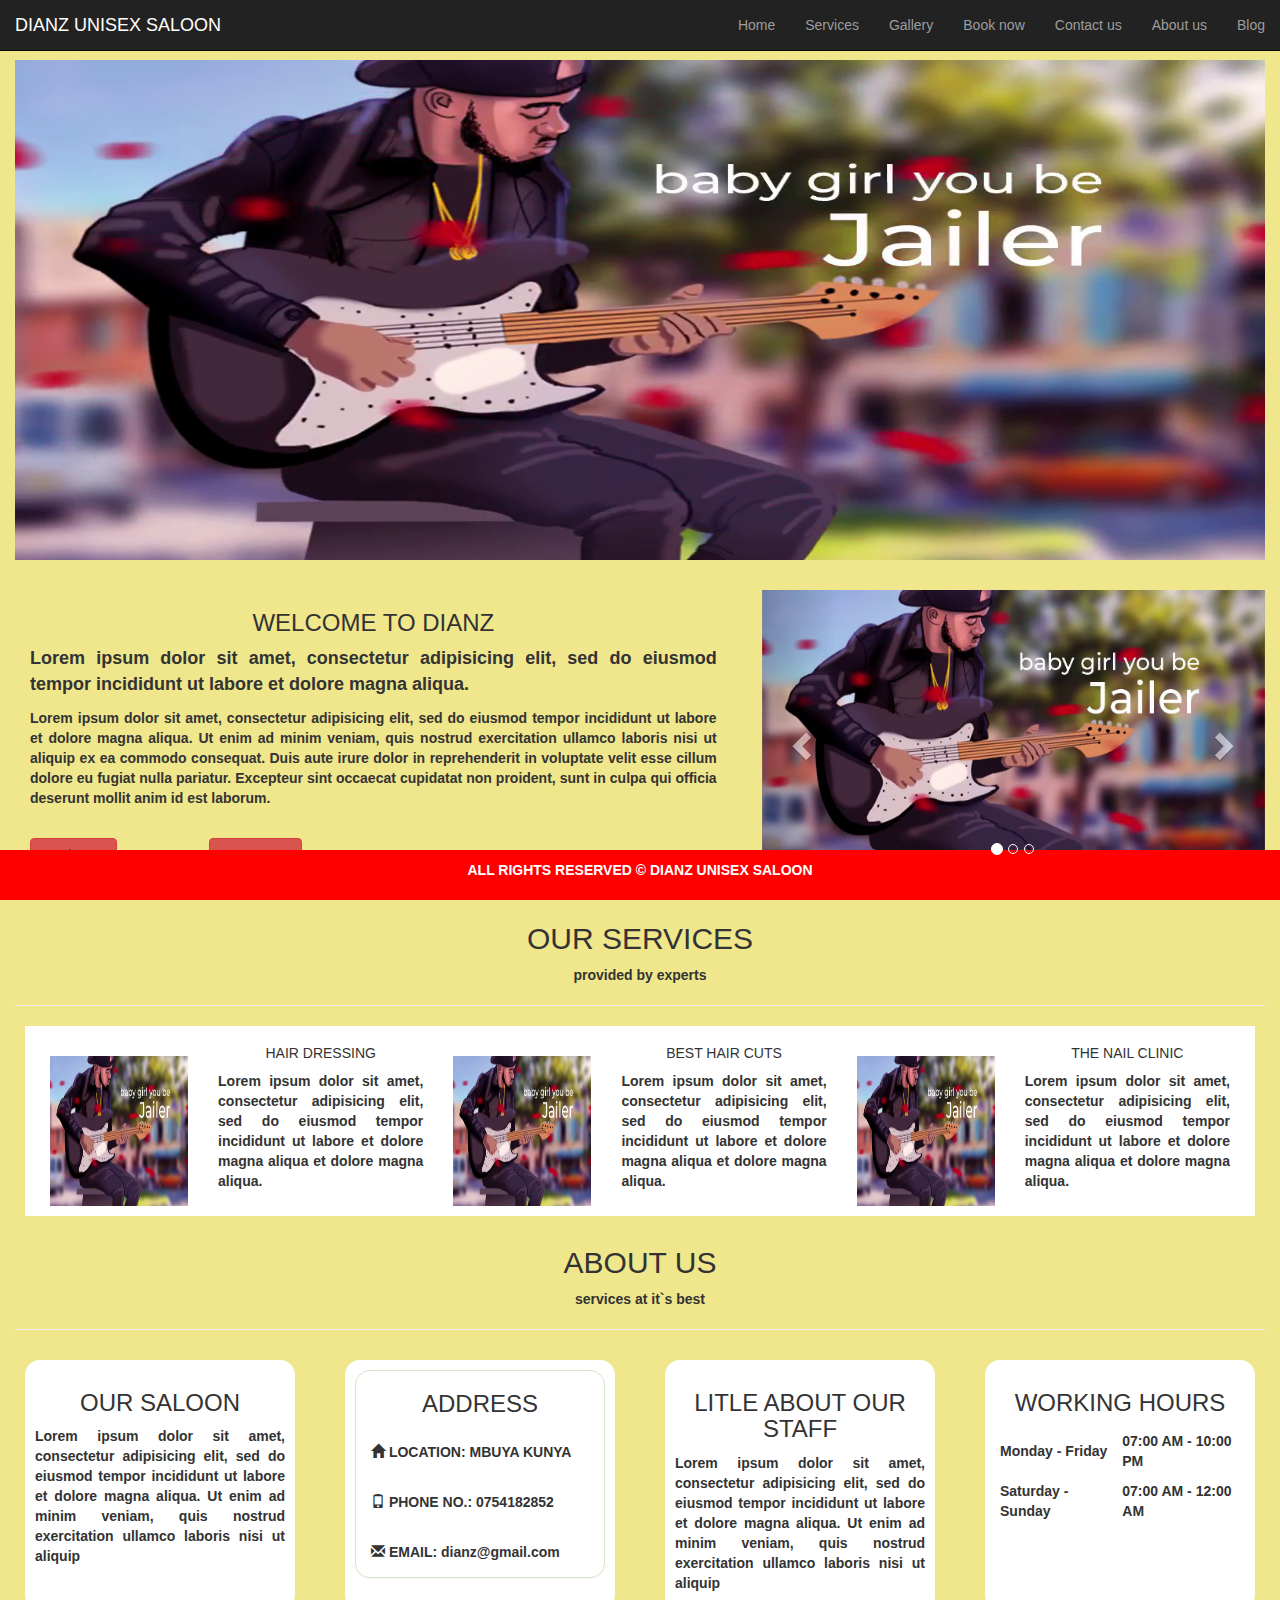
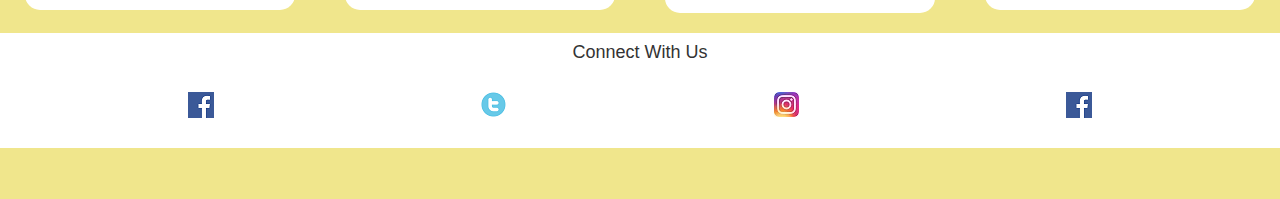
<file: index.html>
<!DOCTYPE html>
<html>
<head>
    <meta charset="utf-8">   
    <meta name="viewport" content="width=device-width, initial-scale=1.0">
    <link href="css/bootstrap.min.css" rel="stylesheet">
    <link href="index.css" rel="stylesheet">
  <title>DIANZ UNISEX SALOON</title>
</head>
<body>
  
<nav class="navbar navbar-inverse navbar-fixed-top">
      <div class="container-fluid">
        <div class="navbar-header">
          <button type="button" class="navbar-toggle collapsed" data-toggle="collapse" data-target="#navbar" aria-expanded="false" aria-controls="navbar">
            <span class="sr-only">Toggle navigation</span>
            <span class="icon-bar"></span>
            <span class="icon-bar"></span>
            <span class="icon-bar"></span>
          </button>
          <div class="navbar-brand" >DIANZ UNISEX SALOON</div> 
        </div>
        <div id="navbar" class="navbar-collapse collapse">
          <ul class="nav navbar-nav navbar-right">
            <li><a href="#">Home</a></li>
            <li><a href="services.html">Services</a></li>
            <li><a href="gallery.html">Gallery</a></li>
            <li><a href="reserve.html">Book now</a></li>
            <li><a href="contact.html">Contact us</a></li>
            <li><a href="aboutus.html">About us</a></li>
            <li><a href="blog.html">Blog</a></li>
          </ul>
        </div>
      </div>
</nav>

<div class="container-fluid" style="margin-top:50px">
  <div class="row">
    <div class="col-lg-12 col-md-12 col-sm-12 col-xs-12">
       <img  src="images/p.png" class="img-responsive" style="height:500px; width:100%; margin-top:10px;">
    </div>
  </div>
</div>

  <div class="container-fluid" style="margin-top:20px">
  <div class="row">
        
  <div class="col-lg-7 col-md-7 col-sm-12 col-xs-12 " class="pull-lg-left" style="padding-top:10px; padding-bottom:10px;">
  <div class="container-fluid">
  <div class="row">
    <div class="col-lg-12 col-md-12 col-sm-12 col-xs-12">
     <h3 style="text-align:center; ">WELCOME TO DIANZ</h3>
      <p style="font-size:18px; text-align:justify;"><b>Lorem ipsum dolor sit amet, consectetur adipisicing elit, sed do eiusmod
      tempor incididunt ut labore et dolore magna aliqua.<b></p>

      <p style="text-align:justify;">Lorem ipsum dolor sit amet, consectetur adipisicing elit, sed do eiusmod
      tempor incididunt ut labore et dolore magna aliqua. Ut enim ad minim veniam,
      quis nostrud exercitation ullamco laboris nisi ut aliquip ex ea commodo
      consequat. Duis aute irure dolor in reprehenderit in voluptate velit esse
      cillum dolore eu fugiat nulla pariatur. Excepteur sint occaecat cupidatat non
      proident, sunt in culpa qui officia deserunt mollit anim id est laborum.</p>
    </div>
    </div>

      <div class="row" style="margin-top:20px; margin-bottom:20px;">
        <div class="col-lg-3 col-md-3 col-xs-4 col-sm-4">
          <button class="btn btn-md btn-danger"><a href="reserve.html">Book now</a></button>
        </div>
        <div class="col-lg-3 col-md-3 col-xs-4 col-sm-4">
      <button class="btn btn-md btn-danger"><a href="contact.html">Contact us</a></button>
        </div>
      </div> 
      </div>
      </div>

       <div class="col-lg-5 col-md-5 col-sm-12 col-xs-12" style="padding-top:10px; padding-bottom:10px;">
      <div id="carousel-example-generic" class="carousel slide" data-ride="carousel">
      <ol class="carousel-indicators">
          <li data-target="#carousel-example-generic" data-slide-to="0" class="active"></li>
          <li data-target="#carousel-example-generic" data-slide-to="1"></li>
          <li data-target="#carousel-example-generic" data-slide-to="2"></li>
      </ol>
      <div class="carousel-inner">
          <div class="item active">
            <img  src="images/p.png" class="img-responsive" style="height:300px; width:100%">
          </div>
          <div class="item">
           <img src="images/p.png" class="img-responsive" style="height:300px; width:100%">
          </div>
          <div class="item">
             <img src="images/p.png" class="img-responsive" style="height:300px; width:100%">
          </div>
      </div>
      <a class="left carousel-control" href="#carousel-example-generic" data-slide="prev">
          <span class="glyphicon glyphicon-chevron-left"></span>
      </a>
      <a class="right carousel-control" href="#carousel-example-generic" data-slide="next">
          <span class="glyphicon glyphicon-chevron-right"></span>
      </a>
    </div>
  </div>

  </div>
  </div>

  <div class="container-fluid">
    <h2><center>OUR SERVICES</center></h2>
    <p><center>provided by experts</center></p>
    <hr style="background-color:black;">

    <div class="row" style="margin:10px; background-color:white; padding:10px;">
        <div class="col-lg-4 col-md-4 col-sm-12 col-xs-12"> 
          <div class="row">
        <div class="col-lg-5 col-md-5 col-sm-5 col-xs-5">
          <img src="images/p.png" class="img-responsive" style="height:150px; margin-top:20px;">
        </div>
        <div class="col-lg-7 col-md-7 col-sm-7 col-xs-7" style="text-align:justify;">
          <h5><center>HAIR DRESSING</center></h5>
          Lorem ipsum dolor sit amet, consectetur adipisicing elit, sed do eiusmod
          tempor incididunt ut labore et dolore magna aliqua et dolore magna aliqua.
        </div>
      </div>
        </div>

        <div class="col-lg-4 col-md-4 col-sm-12 col-xs-12"> 
          <div class="row">
        <div class="col-lg-5 col-md-5 col-sm-5 col-xs-5">
          <img src="images/p.png" class="img-responsive" style="height:150px; margin-top:20px;">
        </div>
        <div class="col-lg-7 col-md-7 col-sm-7 col-xs-7" style="text-align:justify;">
          <h5><center>BEST HAIR CUTS</center></h5>
          Lorem ipsum dolor sit amet, consectetur adipisicing elit, sed do eiusmod
          tempor incididunt ut labore et dolore magna aliqua et dolore magna aliqua.
        </div>
      </div>
        </div>

        <div class="col-lg-4 col-md-4 col-sm-12 col-xs-12">  
          <div class="row">
        <div class="col-lg-5 col-md-5 col-sm-5 col-xs-5">
          <img src="images/p.png" class="img-responsive" style="height:150px; margin-top:20px;">
        </div>
        <div class="col-lg-7 col-md-7 col-sm-7 col-xs-7" style="text-align:justify;">
          <h5><center>THE NAIL CLINIC</center></h5>
          Lorem ipsum dolor sit amet, consectetur adipisicing elit, sed do eiusmod
          tempor incididunt ut labore et dolore magna aliqua et dolore magna aliqua.
        </div>
      </div>
    </div>
  </div>
  </div>

  <div class="container-fluid">
    <h2><center>ABOUT US</center></h2>
    <p><center>services at it`s best</center></p>
    <hr style="background-color:black;">
     <div class="row">
        <div class="col-lg-3 col-md-3 col-sm-12 col-xs-12">
          <div class=" "  id="book" style="background-color:white; min-height:250px; margin:10px; padding:10px;">
          <h3><center>OUR SALOON</center></h3>
          <p style="text-align:justify;">Lorem ipsum dolor sit amet, consectetur adipisicing elit, sed do eiusmod
          tempor incididunt ut labore et dolore magna aliqua. Ut enim ad minim veniam,
          quis nostrud exercitation ullamco laboris nisi ut aliquip </p>
          </div>
        </div>

    <div class="col-lg-3 col-md-3 col-sm-12 col-xs-12">
          <div class=" "  id="book" style="background-color:white; min-height:250px; margin:10px; padding:10px; padding-top:10px;">
                 <div id="book" class="panel panel-success">
                 <h3><center>ADDRESS</center></h3>
                 <div class="panel-body"><span class="glyphicon glyphicon-home"></span> LOCATION: MBUYA KUNYA</div>
                 <div class="panel-body"><span class="glyphicon glyphicon-phone"></span> PHONE NO.: 0754182852</div>
                 <div class="panel-body"><span class="glyphicon glyphicon-envelope"></span> EMAIL: dianz@gmail.com</div>
                </div>
           </div>
    </div>         


    <div class="col-lg-3 col-md-3 col-sm-12 col-xs-12">
          <div class=" "  id="book" style="background-color:white; min-height:250px; margin:10px; padding:10px;">
          <h3><center>LITLE ABOUT OUR STAFF</center></h3>
          <p style="text-align:justify;">Lorem ipsum dolor sit amet, consectetur adipisicing elit, sed do eiusmod
          tempor incididunt ut labore et dolore magna aliqua. Ut enim ad minim veniam,
          quis nostrud exercitation ullamco laboris nisi ut aliquip </p>
          </div>
    </div>

    <div class="col-lg-3 col-md-3 col-sm-12 col-xs-12">
          <div class=" "  id="book" style="background-color:white; min-height:250px; margin:10px; padding:10px;">          
        <h3><center>WORKING HOURS</center></h3> 
           <table id="tabl1" style="width:100%;">
             <tr>
               <td>Monday - Friday</td>
               <td>07:00 AM - 10:00 PM</td>
             </tr>
            <tr>
              <td>Saturday - Sunday</td>
              <td>07:00 AM - 12:00 AM</td>
            </tr>
           </table>  
           </div>
           </div>
  </div>         
  </div>

  <div class="container-fluid">
   <div class="row" style="margin-top:10px; padding-bottom:30px; background-color:white;">
        <h4><center>Connect With Us</center></h4> 
        <div class="container">
        <div class="row" style="padding-top:20px;">
          <div class="col-xs-3 col-md-3 col-sm-3 col-xs-3" style="text-align:center;"><img src="images/f.png"></div>
          <div class="col-xs-3 col-md-3 col-sm-3 col-xs-3" style="text-align:center;"><img src="images/t.png"></div>
          <div class="col-xs-3 col-md-3 col-sm-3 col-xs-3" style="text-align:center;"><img src="images/i.jpg"></div>
          <div class="col-xs-3 col-md-3 col-sm-3 col-xs-3" style="text-align:center;"><img src="images/f.png"></div>
        </div>
        </div>
  </div>
  </div>

   <div class="container" style="margin-top:50px;">
   <div class="row">
        <div class="col-lg-12 col-md-12 col-sm-12 col-xs-12">
          <div class="footer">
           <p>ALL RIGHTS RESERVED &copy DIANZ UNISEX SALOON</p>
           </div>
        </div>
  </div>
  </div>

    <script src="jq/jquery.js"></script>
    <script src="js/bootstrap.min.js"></script>

</body>
</html>
</file>
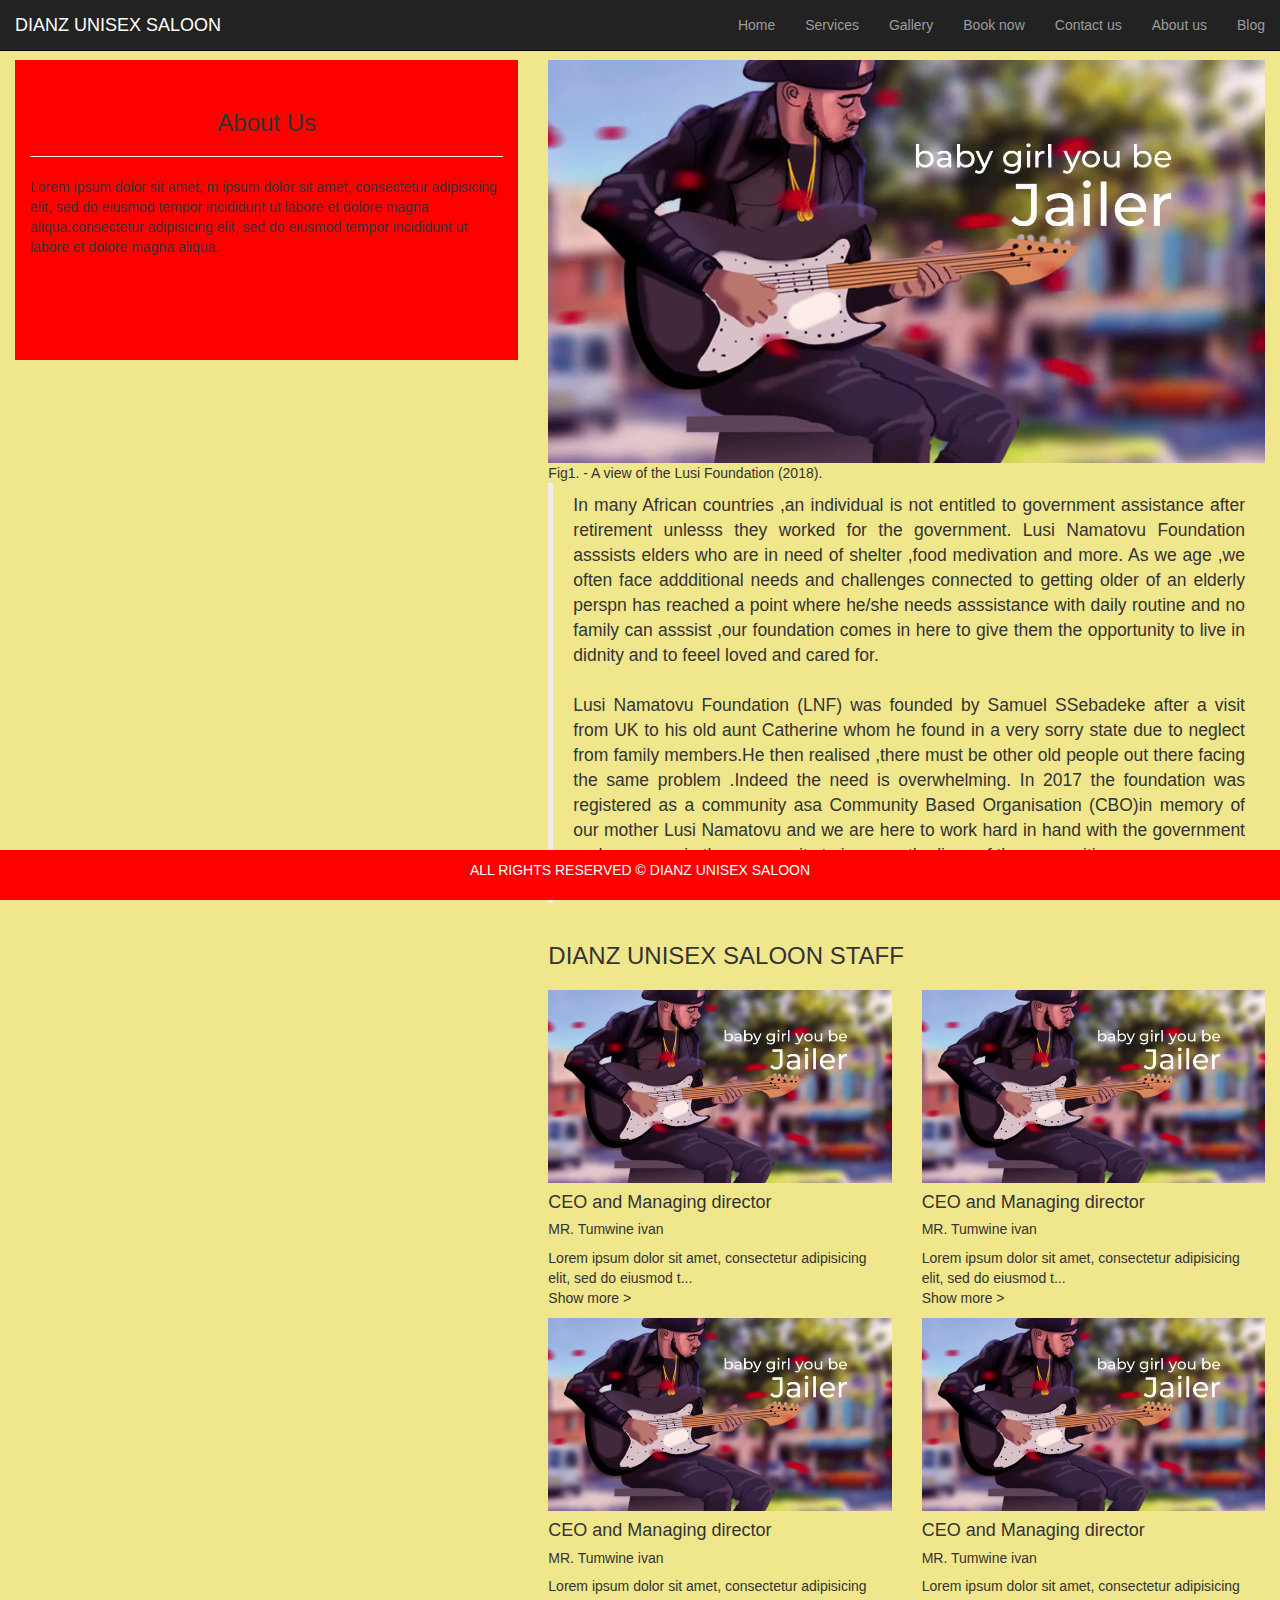
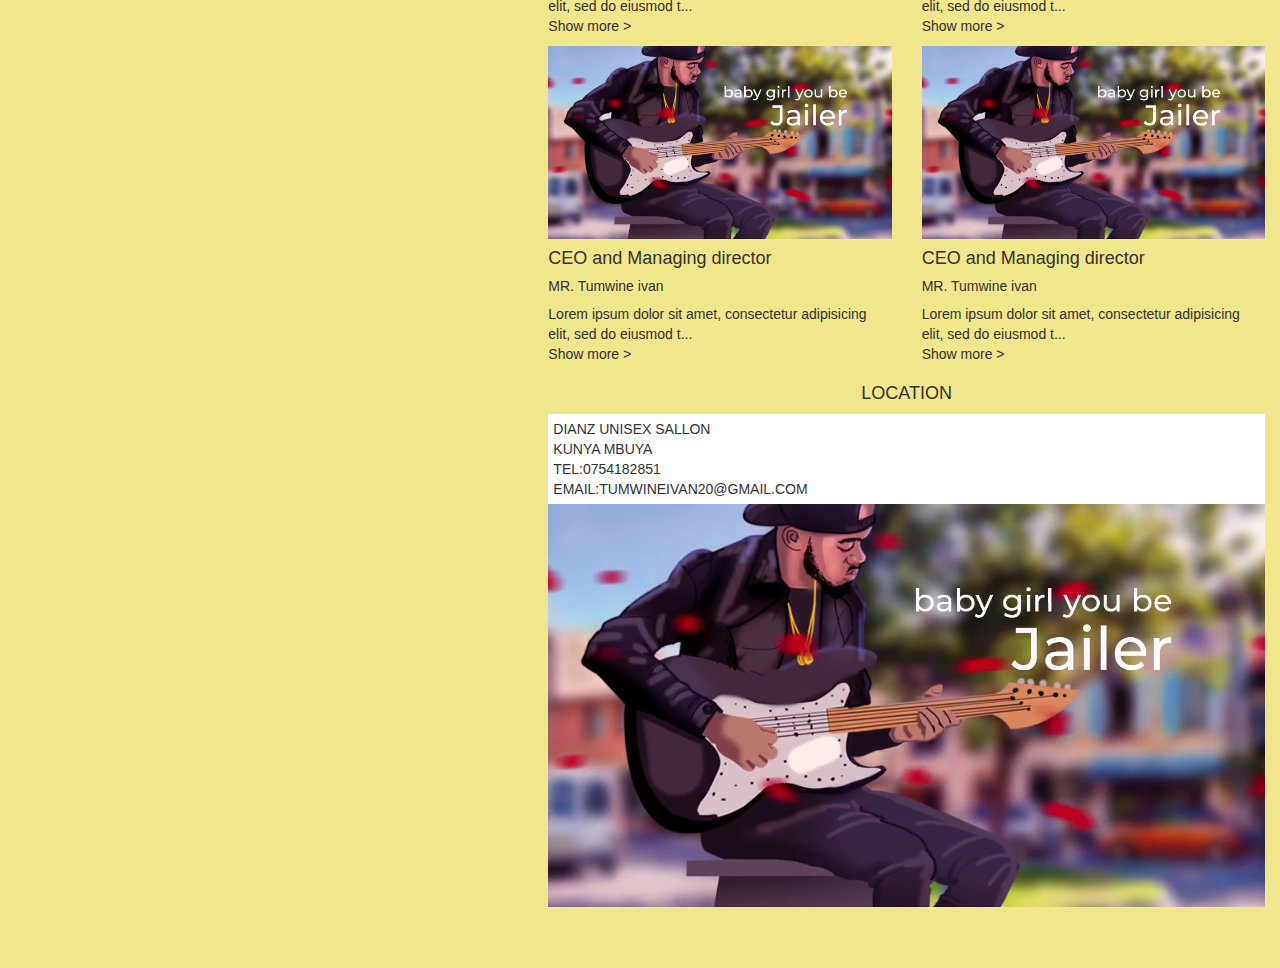
<file: aboutus.html>
<!DOCTYPE html>
<html>
<head>
    <meta charset="utf-8">   
    <meta name="viewport" content="width=device-width, initial-scale=1.0">
    <link href="css/bootstrap.min.css" rel="stylesheet">
    <link href="index.css" rel="stylesheet">
  <title>DIANZ UNISEX SALOON</title>
</head>
<body>
  
<nav class="navbar navbar-inverse navbar-fixed-top">
      <div class="container-fluid">
        <div class="navbar-header">
          <button type="button" class="navbar-toggle collapsed" data-toggle="collapse" data-target="#navbar" aria-expanded="false" aria-controls="navbar">
            <span class="sr-only">Toggle navigation</span>
            <span class="icon-bar"></span>
            <span class="icon-bar"></span>
            <span class="icon-bar"></span>
          </button>
          <div class="navbar-brand" >DIANZ UNISEX SALOON</div> 
        </div>
        <div id="navbar" class="navbar-collapse collapse">
          <ul class="nav navbar-nav navbar-right">
            <li><a href="index.html">Home</a></li>
            <li><a href="services.html">Services</a></li>
            <li><a href="gallery.html">Gallery</a></li>
            <li><a href="reserve.html">Book now</a></li>
            <li><a href="contact.html">Contact us</a></li>
            <li><a href="#">About us</a></li>
            <li><a href="blog.html">Blog</a></li>
          </ul>
        </div>
      </div>
</nav>

<div class="container-fluid" style="margin-top:50px;">
   <div class="row">  

   <div class="col-lg-5 col-md-5 col-sm-12 col-xs-12">
    <div class="container-fluid" style="margin-top:10px;">
  <div class="row" style="background-color:red; height:300px;">
  <div class="col-xs-12 col-md-12 col-sm-12 col-xs-12">
    <div class="intro">    
           <h3 style="padding-top:30px;"><center>About Us</center></h3>
           <hr>
           Lorem ipsum dolor sit amet, m ipsum dolor sit amet, consectetur adipisicing elit, sed do eiusmod
           tempor incididunt ut labore et dolore magna aliqua.consectetur adipisicing elit, sed do eiusmod
           tempor incididunt ut labore et dolore magna aliqua.
     </div>
  </div>
</div>
</div>
</div>

<div class="col-lg-7 col-md-7 col-sm-12 col-xs-12">
  <div class="row" style="margin-top:10px;">
                <div class="col-lg-12 col-md-12 col-sm-12 col-xs-12">
                  <figure>
                  <img class="img-responsive" src="images/p.png" width="850" height="400">
                  <figcaption>Fig1. - A view of the Lusi Foundation (2018).</figcaption>  
                  </figure> 
                  <blockquote style="text-align:justify;">
                     In many African countries ,an individual is not entitled to government assistance after retirement unlesss they worked for the government.
                     Lusi Namatovu Foundation asssists elders who are in need of shelter ,food medivation and more.
                     As we age  ,we often face addditional needs and challenges  connected to getting older of an elderly perspn has reached a point where he/she needs asssistance with daily routine and no family can asssist ,our foundation comes in here to give them the   opportunity to live in didnity and to feeel loved and cared for. <br><br>

                     Lusi Namatovu Foundation (LNF) was founded by Samuel SSebadeke after a visit from UK to his old aunt Catherine whom he found in a very sorry state due to neglect from family members.He then realised ,there  must be other old people out there facing the same problem .Indeed the need is overwhelming.
                     In 2017 the foundation was registered as a community  asa Community Based Organisation (CBO)in memory of  our mother Lusi Namatovu and we are here to work hard in hand with the government and everyone in the community to improve the lives of the senor citizens.<br><br>
                 </blockquote>             
                </div>
              </div>

   
                  <div class="row">
                <div class="col-lg-12 col-md-12 col-sm-12 col-xs-12">
                    <h3 style="margin-bottom:10px;">DIANZ UNISEX SALOON STAFF</h3>

                    <div class="row">
                      <div class="col-lg-6 col-md-6 col-sm-12 col-xs-12"  style="margin-top:10px;">
                        <img class="img-responsive" src="images/p.png" width="100%">
                        <h4> CEO and Managing director </h4>
                        <h5> MR. Tumwine ivan </h5>
                         <div class="more">
                         Lorem ipsum dolor sit amet, consectetur adipisicing elit, sed do eiusmod tempor incididunt ut labore et dolore magna aliqua. Ut enim ad minim veniam, quis nostrud exercitation ullamco laboris nisi ut aliquip ex ea commodo consequat. Duis aute irure dolor in reprehenderit in voluptate velit esse cillum dolore eu fugiat nulla pariatur. Excepteur sint occaecat cupidatat non proident, sunt in culpa qui officia deserunt mollit anim id est laborum.
                        </div>
                    </div>

                    <div class="col-lg-6 col-md-6 col-sm-12 col-xs-12"  style="margin-top:10px;">
                        <img class="img-responsive" src="images/p.png" width="100%">
                        <h4> CEO and Managing director </h4>
                        <h5> MR. Tumwine ivan </h5>
                         <div class="more">
                         Lorem ipsum dolor sit amet, consectetur adipisicing elit, sed do eiusmod tempor incididunt ut labore et dolore magna aliqua. Ut enim ad minim veniam, quis nostrud exercitation ullamco laboris nisi ut aliquip ex ea commodo consequat. Duis aute irure dolor in reprehenderit in voluptate velit esse cillum dolore eu fugiat nulla pariatur. Excepteur sint occaecat cupidatat non proident, sunt in culpa qui officia deserunt mollit anim id est laborum.
                        </div>
                    </div>
                </div>

                <div class="row">
                      <div class="col-lg-6 col-md-6 col-sm-12 col-xs-12"  style="margin-top:10px;">
                        <img class="img-responsive" src="images/p.png" width="100%">
                        <h4> CEO and Managing director </h4>
                        <h5> MR. Tumwine ivan </h5>
                         <div class="more">
                         Lorem ipsum dolor sit amet, consectetur adipisicing elit, sed do eiusmod tempor incididunt ut labore et dolore magna aliqua. Ut enim ad minim veniam, quis nostrud exercitation ullamco laboris nisi ut aliquip ex ea commodo consequat. Duis aute irure dolor in reprehenderit in voluptate velit esse cillum dolore eu fugiat nulla pariatur. Excepteur sint occaecat cupidatat non proident, sunt in culpa qui officia deserunt mollit anim id est laborum.
                        </div>
                    </div>

                    <div class="col-lg-6 col-md-6 col-sm-12 col-xs-12"  style="margin-top:10px;">
                        <img class="img-responsive" src="images/p.png" width="100%">
                        <h4> CEO and Managing director </h4>
                        <h5> MR. Tumwine ivan </h5>
                         <div class="more">
                         Lorem ipsum dolor sit amet, consectetur adipisicing elit, sed do eiusmod tempor incididunt ut labore et dolore magna aliqua. Ut enim ad minim veniam, quis nostrud exercitation ullamco laboris nisi ut aliquip ex ea commodo consequat. Duis aute irure dolor in reprehenderit in voluptate velit esse cillum dolore eu fugiat nulla pariatur. Excepteur sint occaecat cupidatat non proident, sunt in culpa qui officia deserunt mollit anim id est laborum.
                        </div>
                    </div>
                </div>

                <div class="row">
                      <div class="col-lg-6 col-md-6 col-sm-12 col-xs-12"  style="margin-top:10px;">
                        <img class="img-responsive" src="images/p.png" width="100%">
                        <h4> CEO and Managing director </h4>
                        <h5> MR. Tumwine ivan </h5>
                         <div class="more">
                         Lorem ipsum dolor sit amet, consectetur adipisicing elit, sed do eiusmod tempor incididunt ut labore et dolore magna aliqua. Ut enim ad minim veniam, quis nostrud exercitation ullamco laboris nisi ut aliquip ex ea commodo consequat. Duis aute irure dolor in reprehenderit in voluptate velit esse cillum dolore eu fugiat nulla pariatur. Excepteur sint occaecat cupidatat non proident, sunt in culpa qui officia deserunt mollit anim id est laborum.
                        </div>
                    </div>

                    <div class="col-lg-6 col-md-6 col-sm-12 col-xs-12"  style="margin-top:10px;">
                        <img class="img-responsive" src="images/p.png" width="100%">
                        <h4> CEO and Managing director </h4>
                        <h5> MR. Tumwine ivan </h5>
                         <div class="more">
                         Lorem ipsum dolor sit amet, consectetur adipisicing elit, sed do eiusmod tempor incididunt ut labore et dolore magna aliqua. Ut enim ad minim veniam, quis nostrud exercitation ullamco laboris nisi ut aliquip ex ea commodo consequat. Duis aute irure dolor in reprehenderit in voluptate velit esse cillum dolore eu fugiat nulla pariatur. Excepteur sint occaecat cupidatat non proident, sunt in culpa qui officia deserunt mollit anim id est laborum.
                        </div>
                    </div>
                </div>

                </div>
              </div>


  <div class="row" style="margin-top:10px;">
    <div class="col-lg-12 col-md-12 col-sm-12 col-xs-12 padding">
     <center><h4>LOCATION</h4></center> 
    <div id="" class="card" style="background-color:white;">
      <div class="card-header text-left" style="padding:5px;">
              DIANZ UNISEX SALLON<br>
              KUNYA MBUYA<br>
              TEL:0754182851<br>
              EMAIL:TUMWINEIVAN20@GMAIL.COM<br>
      </div>
      <div class="card-block">
        <img src="images/p.png" class="img-responsive" style="width:100%;">
      </div>
      </div>
  </div>
</div>
</div>

</div>
</div>



  <div class="container-fluid" style="margin-top:60px;">
  <div class="row">
        <div class="col-lg-12 col-md-12 col-sm-12 col-xs-12">
          <div class="footer">
           <p>ALL RIGHTS RESERVED &copy DIANZ UNISEX SALOON</p>
           </div>
        </div>
  </div>
  </div>

    <script src="jq/jquery.js"></script>
     <script src="js/blog.js"></script>
    <script src="js/bootstrap.min.js"></script>

</body>
</html>
</file>
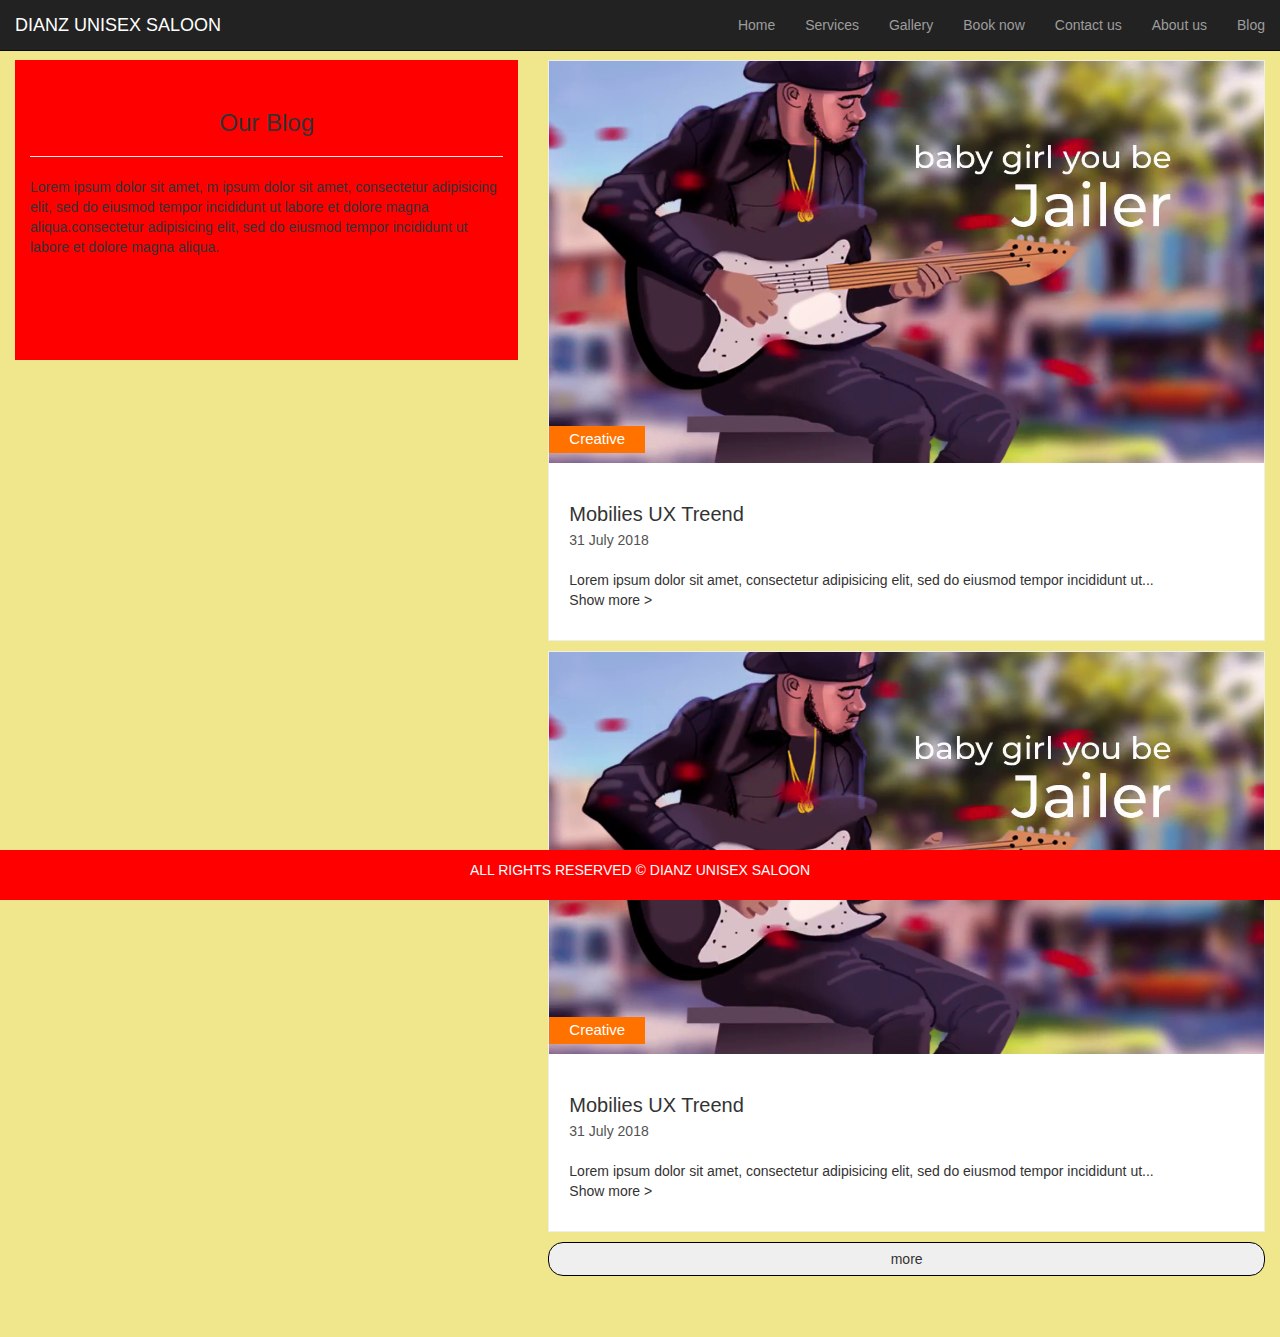
<file: blog.html>
<!DOCTYPE html>
<html>
<head>
    <meta charset="utf-8">   
    <meta name="viewport" content="width=device-width, initial-scale=1.0">
    <link href="css/bootstrap.min.css" rel="stylesheet">
    <link href="index.css" rel="stylesheet">

  <title>DIANZ UNISEX SALOON</title>
</head>
<body>
  
<nav class="navbar navbar-inverse navbar-fixed-top">
      <div class="container-fluid">
        <div class="navbar-header">
          <button type="button" class="navbar-toggle collapsed" data-toggle="collapse" data-target="#navbar" aria-expanded="false" aria-controls="navbar">
            <span class="sr-only">Toggle navigation</span>
            <span class="icon-bar"></span>
            <span class="icon-bar"></span>
            <span class="icon-bar"></span>
          </button>
          <div class="navbar-brand" >DIANZ UNISEX SALOON</div> 
        </div>
        <div id="navbar" class="navbar-collapse collapse">
          <ul class="nav navbar-nav navbar-right">
            <li><a href="index.html">Home</a></li>
            <li><a href="services.html">Services</a></li>
            <li><a href="gallery.html">Gallery</a></li>
            <li><a href="reserve.html">Book now</a></li>
            <li><a href="contact.html">Contact us</a></li>
            <li><a href="aboutus.html">About us</a></li>
            <li><a href="#">Blog</a></li>
          </ul>
        </div>
      </div>
</nav>
 
 
<div class="container-fluid" style="margin-top:50px;">
   <div class="row">  

   <div class="col-lg-5 col-md-5 col-sm-12 col-xs-12">
    <div class="container-fluid" style="margin-top:10px;">
  <div class="row" style="background-color:red; height:300px;">
  <div class="col-xs-12 col-md-12 col-sm-12 col-xs-12">
    <div class="intro">    
           <h3 style="padding-top:30px;"><center>Our Blog</center></h3>
           <hr>
           Lorem ipsum dolor sit amet, m ipsum dolor sit amet, consectetur adipisicing elit, sed do eiusmod
           tempor incididunt ut labore et dolore magna aliqua.consectetur adipisicing elit, sed do eiusmod
           tempor incididunt ut labore et dolore magna aliqua.
     </div>
  </div>
</div>
</div>
</div>


     <div class="col-lg-7 col-md-7 col-sm-12 col-xs-12">


<div class="row"  style="margin-top:10px;">
    <div class="col-lg-12 col-md-12 col-sm-12 col-xs-12 padding">
    <div class="single-blog">
<div class="blog-img">
 <img  src="images/p.png" class="img-responsive">
<div class="post-category">
<h4>Creative</h4>
</div>
</div>
<div class="blog-content">
<div class="blog-title">
<h4><a href="#">Mobilies UX Treend</a></h4>
<div class="meta">
<ul>
<li>31 July 2018</li>
</ul>
</div>
</div>
 <div class="more">
      Lorem ipsum dolor sit amet, consectetur adipisicing elit, sed do eiusmod tempor incididunt ut labore et dolore magna aliqua. Ut enim ad minim veniam, quis nostrud exercitation ullamco laboris nisi ut aliquip ex ea commodo consequat. Duis aute irure dolor in reprehenderit in voluptate velit esse cillum dolore eu fugiat nulla pariatur. Excepteur sint occaecat cupidatat non proident, sunt in culpa qui officia deserunt mollit anim id est laborum.
</div>
</div>
</div>
  </div>
</div>


<div class="row"  style="margin-top:10px;">
    <div class="col-lg-12 col-md-12 col-sm-12 col-xs-12 padding">
    <div class="single-blog">
<div class="blog-img">
<img  src="images/p.png" class="img-responsive">
<div class="post-category">
<h4>Creative</h4>
</div>
</div>
<div class="blog-content">
<div class="blog-title">
<h4><a href="#">Mobilies UX Treend</a></h4>
<div class="meta">
<ul>
<li>31 July 2018</li>
</ul>
</div>
</div>
 <div class="more">
      Lorem ipsum dolor sit amet, consectetur adipisicing elit, sed do eiusmod tempor incididunt ut labore et dolore magna aliqua. Ut enim ad minim veniam, quis nostrud exercitation ullamco laboris nisi ut aliquip ex ea commodo consequat. Duis aute irure dolor in reprehenderit in voluptate velit esse cillum dolore eu fugiat nulla pariatur. Excepteur sint occaecat cupidatat non proident, sunt in culpa qui officia deserunt mollit anim id est laborum.
</div>
</div>
</div>
  </div>
</div>

<div class="row"  style="margin-top:10px;" id="show">
    <div class="col-lg-12 col-md-12 col-sm-12 col-xs-12 padding">
    <div class="single-blog">
<div class="blog-img">
  <img  src="images/p.png" class="img-responsive">
<div class="post-category">
<h4>Creative</h4>
</div>
</div>
<div class="blog-content">
<div class="blog-title">
<h4><a href="#">Mobilies UX Treend</a></h4>
<div class="meta">
<ul>
<li>31 July 2018</li>
</ul>
</div>
</div>
 <div class="more">
      Lorem ipsum dolor sit amet, consectetur adipisicing elit, sed do eiusmod tempor incididunt ut labore et dolore magna aliqua. Ut enim ad minim veniam, quis nostrud exercitation ullamco laboris nisi ut aliquip ex ea commodo consequat. Duis aute irure dolor in reprehenderit in voluptate velit esse cillum dolore eu fugiat nulla pariatur. Excepteur sint occaecat cupidatat non proident, sunt in culpa qui officia deserunt mollit anim id est laborum.
</div>
</div>
</div>
  </div>
</div>

<div class="row"  style="margin-top:10px;" id="show">
    <div class="col-lg-12 col-md-12 col-sm-12 col-xs-12 padding">
    <div class="single-blog">
<div class="blog-img">
<img  src="images/p.png" class="img-responsive">
<div class="post-category">
<h4>Creative</h4>
</div>
</div>
<div class="blog-content">
<div class="blog-title">
<h4><a href="#">Mobilies UX Treend</a></h4>
<div class="meta">
<ul>
<li>31 July 2018</li>
</ul>
</div>
</div>
 <div class="more">
      Lorem ipsum dolor sit amet, consectetur adipisicing elit, sed do eiusmod tempor incididunt ut labore et dolore magna aliqua. Ut enim ad minim veniam, quis nostrud exercitation ullamco laboris nisi ut aliquip ex ea commodo consequat. Duis aute irure dolor in reprehenderit in voluptate velit esse cillum dolore eu fugiat nulla pariatur. Excepteur sint occaecat cupidatat non proident, sunt in culpa qui officia deserunt mollit anim id est laborum.
</div>
</div>
</div>
  </div>
</div>

<div class="row"  style="margin-top:10px;" id="show">
    <div class="col-lg-12 col-md-12 col-sm-12 col-xs-12 padding">
    <div class="single-blog">
<div class="blog-img">
<img  src="images/p.png" class="img-responsive">
<div class="post-category">
<h4>Creative</h4>
</div>
</div>
<div class="blog-content">
<div class="blog-title">
<h4><a href="#">Mobilies UX Treend</a></h4>
<div class="meta">
<ul>
<li>31 July 2018</li>
</ul>
</div>
</div>
 <div class="more">
      Lorem ipsum dolor sit amet, consectetur adipisicing elit, sed do eiusmod tempor incididunt ut labore et dolore magna aliqua. Ut enim ad minim veniam, quis nostrud exercitation ullamco laboris nisi ut aliquip ex ea commodo consequat. Duis aute irure dolor in reprehenderit in voluptate velit esse cillum dolore eu fugiat nulla pariatur. Excepteur sint occaecat cupidatat non proident, sunt in culpa qui officia deserunt mollit anim id est laborum.
</div>
</div>
</div>
  </div>
</div>

  <div class="row" style="margin-top:10px;">
   <div class="col-lg-12 col-md-12 col-sm-12 col-xs-12 padding">
     <button class="btn btn-block" id="loadMore" style=" border:solid 1px #000000; border-radius:15px;">more</button>
   </div>


</div>



</div>
</div>
</div>

  <div class="container-fluid" style="margin-top:60px;">
  <div class="row">
        <div class="col-lg-12 col-md-12 col-sm-12 col-xs-12">
          <div class="footer">
           <p>ALL RIGHTS RESERVED &copy DIANZ UNISEX SALOON</p>
           </div>
        </div>
  </div>
  </div>






    <script src="jq/jquery.js"></script>
    <script src="js/blog.js"></script>
    <script src="js/bootstrap.min.js"></script>

</body>
</html>
</file>
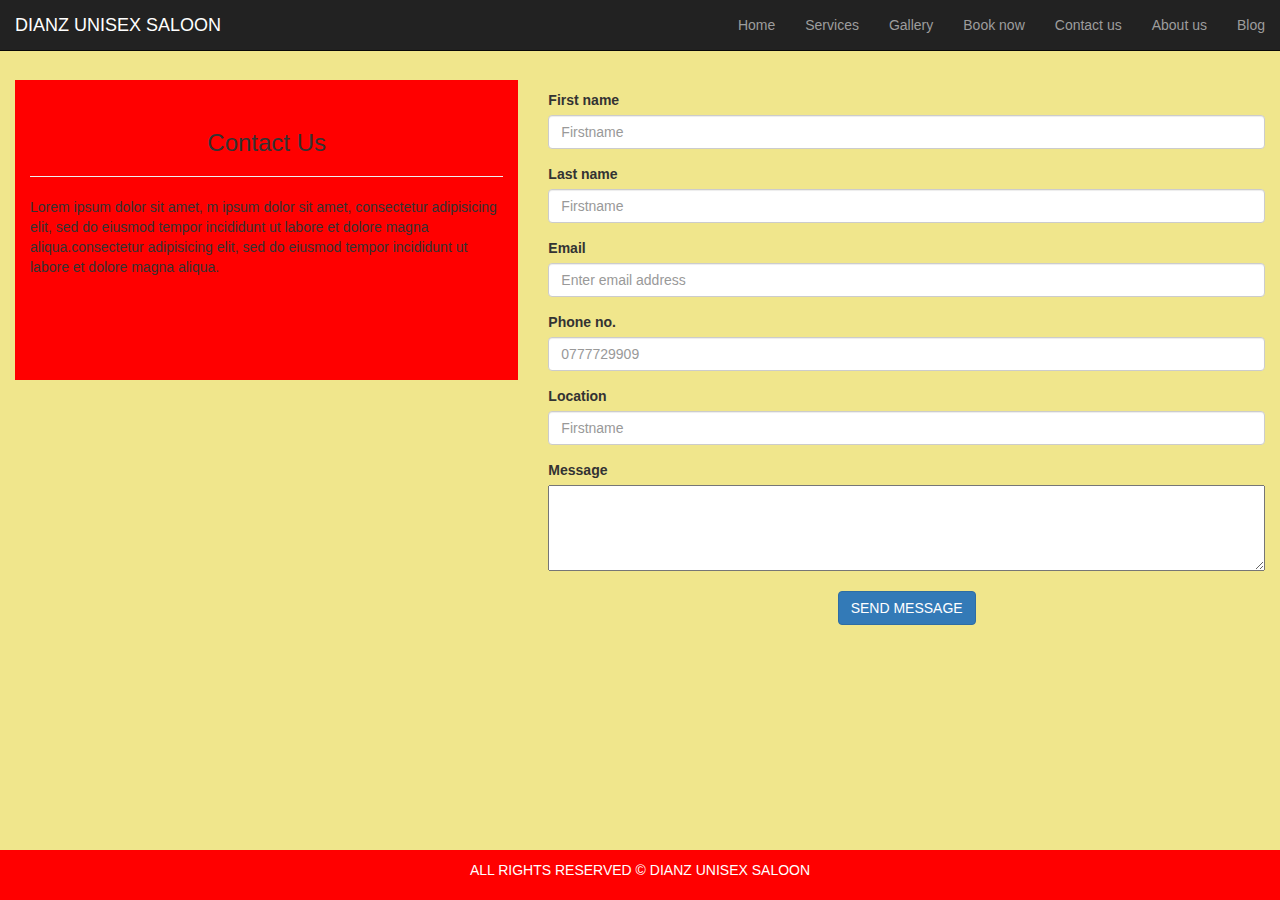
<file: contact.html>
<!DOCTYPE html>
<html>
<head>
    <meta charset="utf-8">   
    <meta name="viewport" content="width=device-width, initial-scale=1.0">
    <link href="css/bootstrap.min.css" rel="stylesheet">
    <link href="index.css" rel="stylesheet">
    <link href="https://stackpath.bootstrapcdn.com/font-awesome/4.7.0/css/font-awesome.min.css" rel="stylesheet">
  <title>DIANZ UNISEX SALOON</title>
</head>
<body>
  
<nav class="navbar navbar-inverse navbar-fixed-top">
      <div class="container-fluid">
        <div class="navbar-header">
          <button type="button" class="navbar-toggle collapsed" data-toggle="collapse" data-target="#navbar" aria-expanded="false" aria-controls="navbar">
            <span class="sr-only">Toggle navigation</span>
            <span class="icon-bar"></span>
            <span class="icon-bar"></span>
            <span class="icon-bar"></span>
          </button>
          <div class="navbar-brand" >DIANZ UNISEX SALOON</div> 
        </div>
        <div id="navbar" class="navbar-collapse collapse">
          <ul class="nav navbar-nav navbar-right">
            <li><a href="index.html">Home</a></li>
            <li><a href="services.html">Services</a></li>
            <li><a href="gallery.html">Gallery</a></li>
            <li><a href="reserve.html">Book now</a></li>
            <li><a href="#">Contact us</a></li>
            <li><a href="aboutus.html">About us</a></li>
            <li><a href="blog.html">Blog</a></li>
          </ul>
        </div>
      </div>
</nav>

<div class="container-fluid" style="margin-top:50px;">
  <div class="row" style="margin-top:20px;">

   <div class="col-lg-5 col-md-5 col-sm-12 col-xs-12">
    <div class="container-fluid" style="margin-top:10px;">
  <div class="row" style="background-color:red; height:300px;">
  <div class="col-xs-12 col-md-12 col-sm-12 col-xs-12">
    <div class="intro">    
           <h3 style="padding-top:30px;"><center>Contact Us</center></h3>
           <hr>
           Lorem ipsum dolor sit amet, m ipsum dolor sit amet, consectetur adipisicing elit, sed do eiusmod
           tempor incididunt ut labore et dolore magna aliqua.consectetur adipisicing elit, sed do eiusmod
           tempor incididunt ut labore et dolore magna aliqua.
     </div>
  </div>
</div>
</div>
</div>

     <div class="col-lg-7 col-md-7 col-sm-12 col-xs-12">
     <form class="form-area contact-form  sendEmail" id="myForm" action="contact.php" method="post"  onsubmit="$('#loading').show();">

  <div class="row" style="margin-top:20px;">
        <div class="col-lg-12 col-md-12 col-sm-12 col-xs-12">
          <div class="form-group">
             <label for="firstname" class="control-label">First name</label>
             <input type="text" class="form-control" id="firstname" name="firstname" placeholder="Firstname">
         </div>
        </div>
   </div>

  <div class="row">
        <div class="col-lg-12 col-md-12 col-sm-12 col-xs-12">
          <div class="form-group">
             <label for="firstname" class="control-label">Last name</label>
             <input type="text" class="form-control" id="firstname" name="lastname" placeholder="Firstname">
         </div>
        </div>
  </div>

  <div class="row">
       <div class="col-lg-12 col-md-12 col-sm-12 col-xs-12">
          <div class="form-group">
             <label for="firstname" class="control-label">Email</label>
             <input  placeholder="Enter email address" pattern="[A-Za-z0-9._%+-]+@[A-Za-z0-9.-]+\.[A-Za-z]{1,63}$"  
             class="common-input mb-20 form-control"  type="email" name="email" id="from">  
         </div>
        </div>
  </div>      

  <div class="row">
       <div class="col-lg-12 col-md-12 col-sm-12 col-xs-12">
          <div class="form-group">
             <label for="firstname" class="control-label">Phone no.</label>
             <input type="number" class="form-control" id="subject" name="phone" placeholder="0777729909" >
         </div>
        </div>
  </div>

    <div class="row">
        <div class="col-lg-12 col-md-12 col-sm-12 col-xs-12">
          <div class="form-group">
             <label for="firstname" class="control-label">Location</label>
             <input type="text" class="form-control" id="firstname" name="location" placeholder="Firstname">
         </div>
        </div>
  </div>   

  <div class="row">
        <div class="col-lg-12 col-md-12 col-sm-12 col-xs-12">
          <label for="firstname" class="control-label">Message</label> 
          <div class="form-group">        
          <textarea rows="4" id="emailbody" name="message" style="width:100%;"></textarea>
         </div>
        </div>
  </div>

 <div id="loading" style="display:none">Uploading...</div>

 
   <div class="row">
        <div class="col-lg-12 col-md-12 col-sm-12 col-xs-12">
          <center><button class="btn btn-primary" name ="submitcontact" type="submit">SEND MESSAGE</button></center>
        </div>
  </div>

  </form>

  </div>

  </div>
  </div>

  <div class="container" style="margin-top:60px;">
  <div class="row">
        <div class="col-lg-12 col-md-12 col-sm-12 col-xs-12">
          <div class="footer">
           <p>ALL RIGHTS RESERVED &copy DIANZ UNISEX SALOON</p>
           </div>
        </div>
  </div>
  </div>

    <script src="jq/jquery.js"></script>
    <script src="js/bootstrap.min.js"></script>

</body>
</html>
</file>
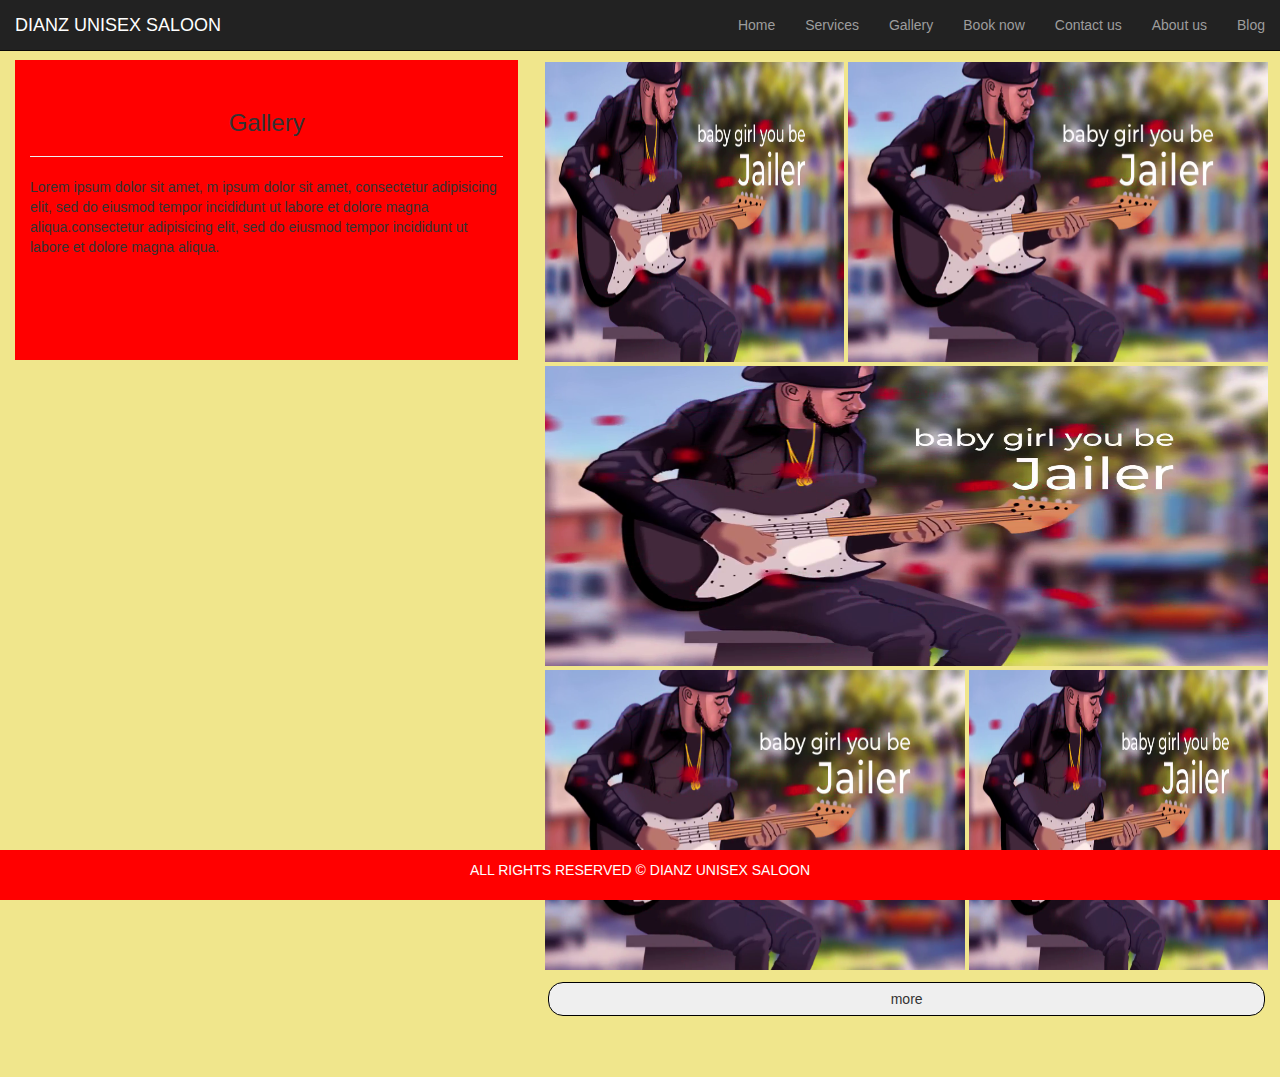
<file: gallery.html>
<!DOCTYPE html>
<html>
<head>
    <meta charset="utf-8">   
    <meta name="viewport" content="width=device-width, initial-scale=1.0">
    <link href="css/bootstrap.min.css" rel="stylesheet">
    <link href="index.css" rel="stylesheet">
  <title>DIANZ UNISEX SALOON</title>
</head>
<body>
  
<nav class="navbar navbar-inverse navbar-fixed-top">
      <div class="container-fluid">
        <div class="navbar-header">
          <button type="button" class="navbar-toggle collapsed" data-toggle="collapse" data-target="#navbar" aria-expanded="false" aria-controls="navbar">
            <span class="sr-only">Toggle navigation</span>
            <span class="icon-bar"></span>
            <span class="icon-bar"></span>
            <span class="icon-bar"></span>
          </button>
          <div class="navbar-brand" >DIANZ UNISEX SALOON</div> 
        </div>
        <div id="navbar" class="navbar-collapse collapse">
          <ul class="nav navbar-nav navbar-right">
            <li><a href="index.html">Home</a></li>
            <li><a href="services.html">Services</a></li>
            <li><a href="#">Gallery</a></li>
            <li><a href="reserve.html">Book now</a></li>
            <li><a href="contact.html">Contact us</a></li>
            <li><a href="aboutus.html">About us</a></li>
            <li><a href="blog.html">Blog</a></li>
          </ul>
        </div>
      </div>
</nav>

<div class="container-fluid" style="margin-top:50px;">
   <div class="row">  

   <div class="col-lg-5 col-md-5 col-sm-12 col-xs-12">
    <div class="container-fluid" style="margin-top:10px;">
  <div class="row" style="background-color:red; height:300px;">
  <div class="col-xs-12 col-md-12 col-sm-12 col-xs-12">
    <div class="intro">    
           <h3 style="padding-top:30px;"><center>Gallery</center></h3>
           <hr>
           Lorem ipsum dolor sit amet, m ipsum dolor sit amet, consectetur adipisicing elit, sed do eiusmod
           tempor incididunt ut labore et dolore magna aliqua.consectetur adipisicing elit, sed do eiusmod
           tempor incididunt ut labore et dolore magna aliqua.
     </div>
  </div>
</div>
</div>
</div>
     
        <div class="col-lg-7 col-md-7 col-sm-12 col-xs-12" >
         <div class="grid" style="padding:10px;">  
<div class="row" >
  <div class="col-lg-5 col-md-5 col-sm-5 col-xs-5">
    <a href="images/p.png" style="height:100px;"><img src="images/p.png" class="img-responsive" style="height:300px; width:100%;"></a>
   </div>
  <div class="col-lg-7 col-md-7 col-sm-7 col-xs-7">
    <a href="images/p.png"><img src="images/p.png" class="img-responsive" style="height:300px; width:100%;"></a>
  </div>
</div>

<div class="row" >
  <div class="col-lg-12 col-md-12 col-sm-12 col-xs-12">
    <a href="images/p.png"><img src="images/p.png" class="img-responsive" style="height:300px; width:100%;"></a>
   </div>
</div>

  <div class="row">
  <div class="col-lg-7 col-md-7 col-sm-7 col-xs-7">
    <a href="images/p.png"><img src="images/p.png" class="img-responsive" style="height:300px; width:100%;"></a>
   </div>
  <div class="col-lg-5 col-md-5 col-sm-5 col-xs-5">
    <a href="images/p.png"><img src="images/p.png" class="img-responsive" style="height:300px; width:100%;"></a>
  </div>
  </div>


  <div class="row" id="show">
  <div class="col-lg-6 col-md-6 col-sm-6 col-xs-6">
    <a href="images/p.png"><img src="images/p.png" class="img-responsive" style="height:300px; width:100%;"></a>
   </div>
  <div class="col-lg-6 col-md-6 col-sm-6 col-xs-6">
    <a href="images/p.png"><img src="images/p.png" class="img-responsive" style="height:300px; width:100%;"></a>
  </div>
</div>

  <div class="row" id="show">
  <div class="col-lg-7 col-md-7 col-sm-7 col-xs-7">
    <a href="images/p.png"><img src="images/p.png" class="img-responsive" style="height:300px; width:100%;"></a>
   </div>
  <div class="col-lg-5 col-md-5 col-sm-5 col-xs-5">
    <a href="images/p.png"><img src="images/p.png" class="img-responsive" style="height:300px; width:100%;"></a>
  </div>
  </div>

  <div class="row" id="show">
  <div class="col-lg-6 col-md-6 col-sm-6 col-xs-6">
    <a href="images/p.png"><img src="images/p.png" class="img-responsive" style="height:300px; width:100%;"></a>
   </div>
  <div class="col-lg-6 col-md-6 col-sm-6 col-xs-6">
    <a href="images/p.png"><img src="images/p.png" class="img-responsive" style="height:300px; width:100%;"></a>
  </div>
</div>

  </div>

<div class="row">
   <div class="col-lg-12 col-md-12 col-sm-12 col-xs-12 padding">
     <button class="btn btn-block" id="loadMore" style=" border:solid 1px #000000; border-radius:15px;">more</button>
   </div>



   </div>

</div>
</div>


  <div class="container-fluid" style="margin-top:60px;">
  <div class="row">
        <div class="col-lg-12 col-md-12 col-sm-12 col-xs-12">
          <div class="footer">
           <p>ALL RIGHTS RESERVED &copy DIANZ UNISEX SALOON</p>
           </div>
        </div>
  </div>
  </div>

    <script src="jq/jquery.js"></script>
    <script src="js/blog.js"></script>
    <script src="js/bootstrap.min.js"></script>
</body>
</html>
</file>
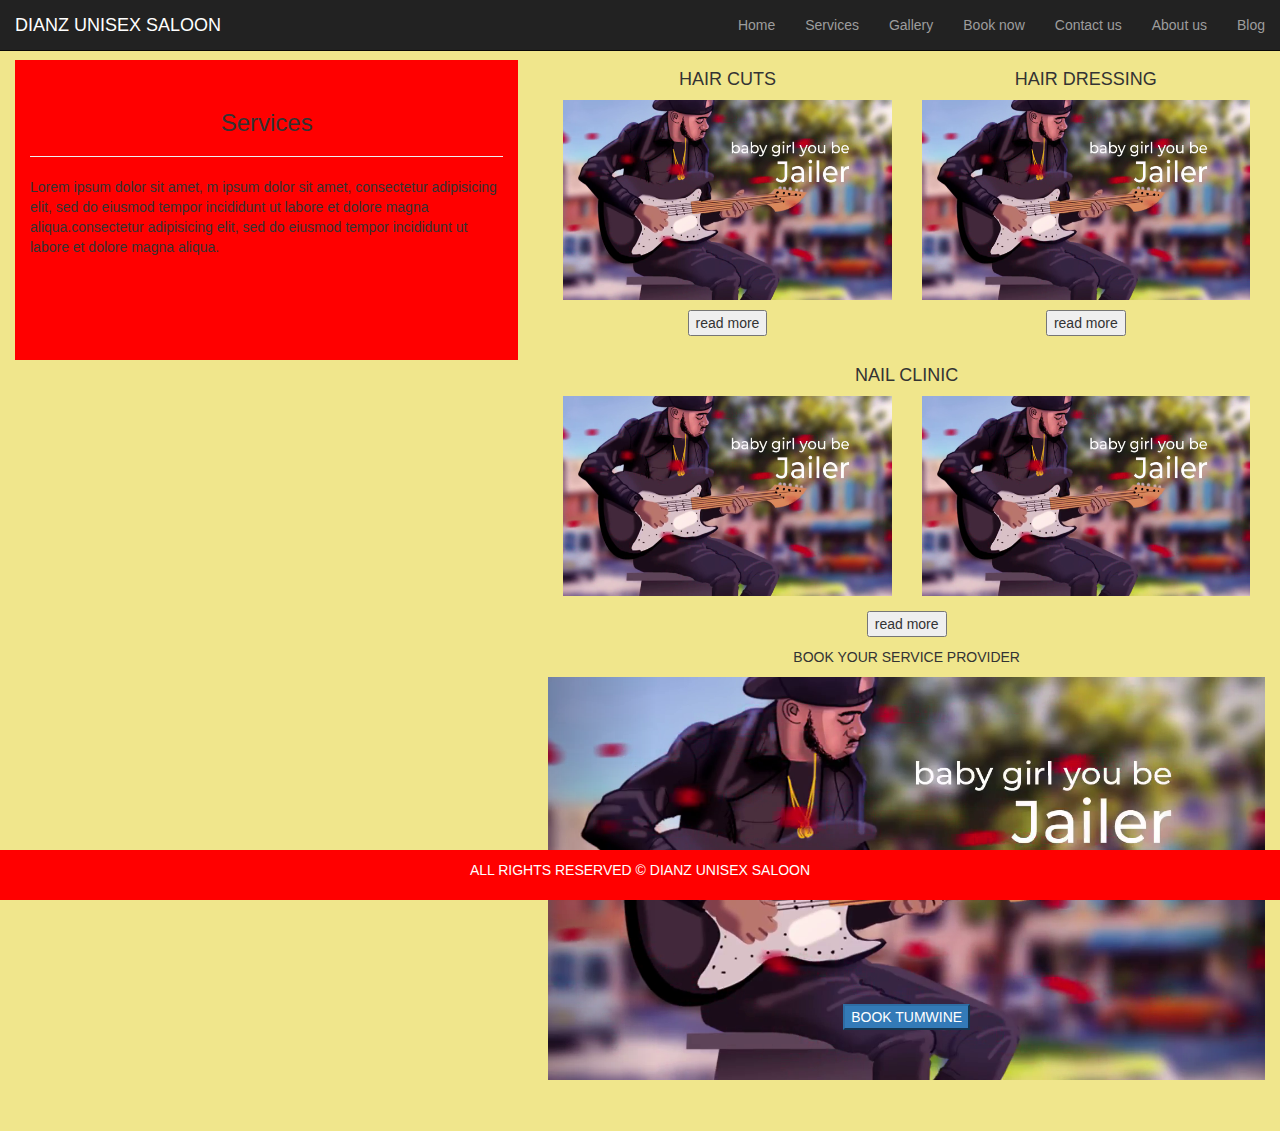
<file: services.html>
<!DOCTYPE html>
<html>
<head>
    <meta charset="utf-8">   
    <meta name="viewport" content="width=device-width, initial-scale=1.0">
    <link href="css/bootstrap.min.css" rel="stylesheet">
    <link href="index.css" rel="stylesheet">
        <link href="https://stackpath.bootstrapcdn.com/font-awesome/4.7.0/css/font-awesome.min.css" rel="stylesheet">

  <title>DIANZ UNISEX SALOON</title>
</head>
<body>
  
<nav class="navbar navbar-inverse navbar-fixed-top">
      <div class="container-fluid">
        <div class="navbar-header">
          <button type="button" class="navbar-toggle collapsed" data-toggle="collapse" data-target="#navbar" aria-expanded="false" aria-controls="navbar">
            <span class="sr-only">Toggle navigation</span>
            <span class="icon-bar"></span>
            <span class="icon-bar"></span>
            <span class="icon-bar"></span>
          </button>
          <div class="navbar-brand" >DIANZ UNISEX SALOON</div> 
        </div>
        <div id="navbar" class="navbar-collapse collapse">
          <ul class="nav navbar-nav navbar-right">
            <li><a href="index.html">Home</a></li>
            <li><a href="#">Services</a></li>
            <li><a href="gallery.html">Gallery</a></li>
            <li><a href="reserve.html">Book now</a></li>
            <li><a href="contact.html">Contact us</a></li>
            <li><a href="aboutus.html">About us</a></li>
            <li><a href="blog.html">Blog</a></li>
          </ul>
        </div>
      </div>
</nav>

<div class="container-fluid" style="margin-top:50px;">
   <div class="row">  
   <div class="col-lg-5 col-md-5 col-sm-12 col-xs-12">
    <div class="container-fluid" style="margin-top:10px;">
  <div class="row" style="background-color:red; height:300px;">
  <div class="col-xs-12 col-md-12 col-sm-12 col-xs-12">
    <div class="intro">    
           <h3 style="padding-top:30px;"><center>Services</center></h3>
           <hr>
           Lorem ipsum dolor sit amet, m ipsum dolor sit amet, consectetur adipisicing elit, sed do eiusmod
           tempor incididunt ut labore et dolore magna aliqua.consectetur adipisicing elit, sed do eiusmod
           tempor incididunt ut labore et dolore magna aliqua.
     </div>
  </div>
</div>
</div>
</div>
   
   <div class="col-lg-7 col-md-7 col-sm-12 col-xs-12">
    <div class="container-fluid">
  <div class="row">
  <div class="col-lg-6 col-md-6 col-sm-6 col-xs-6">
    <center><h4 style="padding-top:10px;">HAIR CUTS</h4></center>
    <img src="images/p.png" class="img-responsive" style="height:200px; width:100%;">
    <center><button data-toggle="modal" data-target="#haircutsmodal" style="margin:10px;">read more</button></center>

    <div class="modal fade" id="haircutsmodal" role="dialog">
  <div class="modal-dialog">
    <div class="modal-content">
      <div class="modal-header">
        <button class="close" data-dismiss="modal">&times;</button>
        <h4 class="modal-tittle" >HAIR CUTS</h4>
      </div> 
      <div class="modal-body">
        <p>Lorem ipsum dolor sit ,amet consectetur adipisicing elit, sed do eiusmod
        tempor incididunt ut labore et dolore magna aliqua. Ut enim ad minim veniam,
        quis nostrud exercitation ullamco laboris nisi ut aliquip ex ea commodo
        consequat. Duis aute irure dolor in reprehenderit in voluptate velit esse
        cillum dolore eu fugiat nulla pariatur. Excepteur sint occaecat cupidatat non
        proident, sunt in culpa qui officia deserunt mollit anim id est laborum.</p>
      <div>
        <img src="images/p.png" class="img-responsive" style="height:200px; width:100%;">
        <figcaption>Fig.1 - Tumwine ivan</figcaption>
      </div>

      <div class="" style="margin-top:10px;">
       <h4 style="text-align:center;"> CHARGES PER HEAD</h4>
        <ul>
          <li>Adults @ 5000</li>
          <li>Children @ 3000</li>
        </ul>
      </div>

      <div class="" style="margin-top:10px;">
        <h4 style="text-align:center;"> AFTER CUT SERVICES </h4>
        <ol>
          <li>Lorem ipsum dolor sit ,amet</li>
          <li>Lorem ipsum dolor sit ,amet</li>
          <li>Lorem ipsum dolor sit ,amet</li>
          <li>Lorem ipsum dolor sit ,amet</li>
        </ol>
      </div>

      <div class="" style="margin-top:10px;">
       <h4 style="text-align:center;"> PROFESSIONAL BARBERS</h4>

       <div class="row">
         <div class="col-lg-6 col-md-6 col-sm-6 col-xs-6">
           <img src="images/p.png" class="img-responsive img-circle" style="height:150px; width:100%;">
           <div class="post-category">
           <h4>TUMWINE</h4>
           </div>
         </div>

         <div class="col-lg-6 col-md-6 col-sm-6 col-xs-6" >
           <img src="images/p.png" class="img-responsive img-circle" style="height:150px; width:100%;">
           <div class="post-category">
           <h4>SANYU</h4>
           </div>
         </div>
       </div>

       <div class="row" style="margin-top:10px;">
         <div class="col-lg-6 col-md-6 col-sm-6 col-xs-12">
           <img src="images/p.png" class="img-responsive " style="height:150px; width:100%;">
           <div class="post-category">
           <h4>TUMWINE</h4>
           </div>
         </div>
       </div>
      </div>

      <div class="WT" style="margin-top:10px;">
       <h4 style="text-align:center;">WORK TIME</h4>
         <p style="text-align:center;">MONDAY TO SUNDAY<br>
         08:00AM TO 10:00AM</p> 
      </div>

      
      </div> 
      <div class="modal-footer">
        <button data-dismiss="modal">CLOSE</button>
      </div> 
    </div>
  </div> 
</div>

   </div>
  <div class="col-lg-6 col-md-6 col-sm-6 col-xs-6">
    <center><h4 style="padding-top:10px;">HAIR DRESSING</h4></center>
    <img src="images/p.png" class="img-responsive" style="height:200px; width:100%;">
    <center><button data-toggle="modal" data-target="#hairdressingmodal"  style="margin:10px;">read more</button></center>
  </div>

  <div class="modal fade" id="hairdressingmodal" role="dialog">
  <div class="modal-dialog">
    <div class="modal-content">
      <div class="modal-header">
        <button class="close" data-dismiss="modal">&times;</button>
        <h4 class="modal-tittle" >HAIR DRESSING</h4>
      </div> 
       <div class="modal-body">
        
      <div>
          <div id="Carousels" class="carousel slide" data-ride="carousels"> 
          <div class="carousel-inner"> 
           <div class="item active">
           <img src="images/p.png" class="img-responsive" style="height:250; width:100%">
          </div> 
           <div class="item">      
           <img src="images/p.png" class="img-responsive" style="height:250; width:100%">
          </div> 
           <div class="item">
           <img src="images/p.png" class="img-responsive" style="height:250; width:100%">
           </div> 
                </div> 
           <a class="left carousel-control" href="#Carousels" data-slide="prev" role="button"><span class="glyphicon glyphicon-chevron-left" aria-hidden="true">   </span><span class="sr-only">Previous</span></a>            
           <a class="right carousel-control" href="#Carousels" data-slide="next" role="button"><span class="glyphicon glyphicon-chevron-right " aria-hidden="true"></span><span class="sr-only">Next</span></a>
      </div>
      </div>      


        <div style="margin-top:10px;">
      <p>Lorem ipsum dolor sit ,amet consectetur adipisicing elit, sed do eiusmod
        tempor incididunt ut labore et dolore magna aliqua. Ut enim ad minim veniam,
        quis nostrud exercitation ullamco laboris nisi ut aliquip ex ea commodo
        consequat. Duis aute irure dolor in reprehenderit in voluptate velit esse
        cillum dolore eu fugiat nulla pariatur. Excepteur sint occaecat cupidatat non
        proident, sunt in culpa qui officia deserunt mollit anim id est laborum.</p>
        </div>

      <div class="" style="margin-top:10px;">
       <h4 style="text-align:center;"> CHARGES PER HEAD</h4>
        <table border="1" style="width:100%; text-align:center;">
          <tr style="font-size:20px;">
            <td><b>S/N</b></td>
            <td><b>STYLE</b></td>
            <td><b>CHARGES</b></td>
          </tr>
          <tr>
            <td>1</td>
            <td>STYLE</td>
            <td>@35000/=</td>
          </tr>
          <tr>
            <td>2</td>
            <td>DREADS</td>
            <td>@35000/=</td>
          </tr>
          <tr>
            <td>3</td>
            <td>DREADS</td>
            <td>@35000/=</td>
          </tr>
          <tr>
            <td>4</td>
            <td>DREADS</td>
            <td>@35000/=</td>
          </tr>
          <tr>
            <td>5</td>
            <td>DREADS</td>
            <td>@35000/=</td>
          </tr>
          <tr>
            <td>6</td>
            <td>DREADS</td>
            <td>@35000/=</td>
          </tr>
        </table>
      </div>

      <div class="" style="margin-top:10px;">
       <h4 style="text-align:center;"> PROFESSIONAL DRESSERS</h4>

       <div class="row">
         <div class="col-lg-6 col-md-6 col-sm-6 col-xs-6">
           <img src="images/p.png" class="img-responsive img-circle" style="height:150px; width:100%;">
           <div class="post-category">
           <h4>TUMWINE</h4>
           </div>
         </div>

         <div class="col-lg-6 col-md-6 col-sm-6 col-xs-6" >
           <img src="images/p.png" class="img-responsive img-circle" style="height:150px; width:100%;">
           <div class="post-category">
           <h4>SANYU</h4>
           </div>
         </div>
       </div>

       <div class="row" style="margin-top:10px;">
         <div class="col-lg-6 col-md-6 col-sm-6 col-xs-12">
           <img src="images/p.png" class="img-responsive " style="height:150px; width:100%;">
           <div class="post-category">
           <h4>TUMWINE</h4>
           </div>
         </div>
       </div>
      </div>

      <div class="WT" style="margin-top:10px;">
       <h4 style="text-align:center;">WORK TIME</h4>
         <p style="text-align:center;">MONDAY TO SUNDAY<br>
         08:00AM TO 10:00AM</p> 
      </div>
  
       </div>
      <div class="modal-footer">
        <button data-dismiss="modal">CLOSE</button>
      </div> 

    </div>
  </div> 
</div>

</div>



  <div class="row">
  <div class="col-lg-12 col-md-12 col-sm-12 col-xs-12">
     <center><h4 style="padding-top:10px;">NAIL CLINIC</h4></center>
     <div class="row">
       <div class="col-lg-6 col-md-6 col-sm-6 col-xs-6">
        <img src="images/p.png" class="img-responsive" style="height:200px; width:100%;">
       </div>
       <div class="col-lg-6 col-md-6 col-sm-6 col-xs-6">
        <img src="images/p.png" class="img-responsive" style="height:200px; width:100%;">
       </div>
     </div>
    <center><button data-toggle="modal" data-target="#nailmodal"  style="margin-top:15px;">read more</button></center>

<div class="modal fade" id="nailmodal" role="dialog">
  <div class="modal-dialog">
    <div class="modal-content">
      <div class="modal-header">
        <button class="close" data-dismiss="modal">&times;</button>
        <h4 class="modal-tittle" >NAIL CLINIC</h4>
      </div> 
      <div class="modal-body">
        <div class="row">
          <div class="grid">
      <div class="col-lg-6 col-md-6 col-sm-6 col-xs-6">
        <img src="images/p.png" class="img-responsive" style="height:200px; width:100%;">
        <figcaption>Fig.1 - Tumwine ivan</figcaption>
      </div>

      <div class="col-lg-6 col-md-6 col-sm-6 col-xs-6">
        <img src="images/p.png" class="img-responsive" style="height:200px; width:100%;">
        <figcaption>Fig.1 - Tumwine ivan</figcaption>
      </div>
      </div>
          </div>

      <div style="margin-top:10px;">
        <p>Lorem ipsum dolor sit ,amet consectetur adipisicing elit, sed do eiusmod
        tempor incididunt ut labore et dolore magna aliqua. Ut enim ad minim veniam,
        quis nostrud exercitation ullamco laboris nisi ut aliquip ex ea commodo
        consequat. Duis aute irure dolor in reprehenderit in voluptate velit esse
        cillum dolore eu fugiat nulla pariatur. Excepteur sint occaecat cupidatat non
        proident, sunt in culpa qui officia deserunt mollit anim id est laborum.</p>
      </div>

      <div class="" style="margin-top:10px;">
       <h4 style="text-align:center;"> CHARGES PER SERVICE</h4>
        <ol>
          <li>MENICURE @ 15000</li>
          <li>PENDICURE @ 10000</li>
        </ol>
      </div>

      <div class="" style="margin-top:10px;">
       <h4 style="text-align:center;"> PROFESSIONAL DOCTOR</h4>

       <div class="row" style="margin-top:10px;">
         <div class="col-lg-6 col-md-6 col-sm-6 col-xs-12">
           <img src="images/p.png" class="img-responsive " style="height:150px; width:100%;">
           <div class="post-category">
           <h4>TUMWINE</h4>
           </div>
         </div>
       </div>
      </div>

      <div class="WT" style="margin-top:10px;">
       <h4 style="text-align:center;">WORK TIME</h4>
         <p style="text-align:center;">MONDAY TO SUNDAY<br>
         08:00AM TO 10:00AM</p> 
      </div>
     </div>

      
      <div class="modal-footer">
        <button data-dismiss="modal">CLOSE</button>
      </div> 

    </div>
  </div> 
</div>
  </div>
</div>



  
  <div class="row">  
                  <div id="" class="card">
                      <div class="card-header text-center" style="margin:10px;">BOOK YOUR SERVICE PROVIDER</div>
                     <div class="card-block" id="close">
                          <div id="Carousel" class="carousel slide" data-ride="carousel"> 
               <div class="carousel-inner"> 
           <div class="item active">
           <img src="images/p.png" class="img-responsive" style="height:250; width:100%">
           <div class="carousel-caption">
             <center><button class="btn-primary" onclick="tumwine()">BOOK TUMWINE</button></center>
           </div>
          </div> 
           <div class="item">      
           <img src="images/p.png" class="img-responsive" style="height:250; width:100%">
           <div class="carousel-caption">
             <center><button class="btn-primary" onclick="diana()">BOOK DIAN</button></center>
           </div>
          </div> 
           <div class="item">
           <img src="images/p.png" class="img-responsive" style="height:250; width:100%">
           <div class="carousel-caption">
             <center><button class="btn-primary" onclick="angel()">BOOK ANGEL</button></center>
           </div>
           </div> 
                </div> 
           <a class="left carousel-control" href="#Carousel" data-slide="prev" role="button"><span class="glyphicon glyphicon-chevron-left" aria-hidden="true">   </span><span class="sr-only">Previous</span></a>            
           <a class="right carousel-control" href="#Carousel" data-slide="next" role="button"><span class="glyphicon glyphicon-chevron-right " aria-hidden="true"></span><span class="sr-only">Next</span></a>
                         </div>
                </div>             
  </div>
</div>

<div class="container-fluid" id="show" style="background-color:white; margin-bottom:10px; padding:10px;">
<div class="row" style="margin-top:20px;" >
  <form class="form-area contact-form  sendEmail" id="myForm" method="post" >
           <h4 style="text-align:center;" id="book"></h4>
        <div class="col-lg-12 col-md-12 col-sm-12 col-xs-12">
          <div class="form-group">
             <label for="firstname" class="control-label">Your name</label>
             <input type="text" class="form-control" id="firstname" placeholder="Firstname">
         </div>
        </div>
        
        <div class="col-lg-12 col-md-12 col-sm-12 col-xs-12">
          <div class="form-group">
             <label for="firstname" class="control-label">Email</label>
             <input  placeholder="Enter email address" pattern="[A-Za-z0-9._%+-]+@[A-Za-z0-9.-]+\.[A-Za-z]{1,63}$"  
             class="common-input mb-20 form-control" required="" type="email" id="from">  
         </div>
        </div>

        <div class="col-lg-12 col-md-12 col-sm-12 col-xs-12">
          <div class="form-group">
             <label for="firstname" class="control-label">Phone no.</label>
             <input type="number" class="form-control" id="subject" placeholder="0777729909" minlength="9">
         </div>
        </div>

        <div class="col-lg-12 col-md-12 col-sm-12 col-xs-12">
          <label for="firstname" class="control-label">Remarks</label> 
          <div class="form-group">        
          <textarea rows="4" id="emailbody" style="width:100%;" required="true" minlength="10"></textarea>
         </div>
        </div>

        <input type="email" class="form-control invisible" id="to" value="tumwineivan20@gmail.com" >

        <div class="mdl-spinner mdl-js-spinner is-active" align="center">
        <i class="fa fa-spinner fa-pulse fa-3x fa-fw"></i>
        </div>

        <span class="success-help primary">Your message has been sent!</span>

        <div class="col-lg-12 col-md-12 col-sm-12 col-xs-12">
          <center><button class="btn btn-primary" type="submit"> BOOK</button></center>
        </div>
 </form>
</div>
</div>


</div>
     </div>
</div>
</div>

  <div class="container-fluid" style="margin-top:50px;">
  <div class="row">
        <div class="col-lg-12 col-md-12 col-sm-12 col-xs-12">
          <div class="footer">
           <p>ALL RIGHTS RESERVED &copy DIANZ UNISEX SALOON</p>
           </div>
        </div>
  </div>
  </div>

    <script src="jq/jquery.js"></script>
    <script src="js/bootstrap.min.js"></script>

 <script>
    function tumwine() {
        document.getElementById("close").style.display = "none";
        document.getElementById("show").style.display = "block";
        document.getElementById("book").innerHTML = "ENTER FORM TO BOOK TUMWINE";
    }

    function diana() {
        document.getElementById("close").style.display = "none";
        document.getElementById("show").style.display = "block";
        document.getElementById("book").innerHTML = "ENTER FORM TO BOOK DIANA";
    }

    function angel() {
        document.getElementById("close").style.display = "none";
        document.getElementById("show").style.display = "block";
        document.getElementById("book").innerHTML = "ENTER FORM TO BOOK ANGEL";
    }

 </script>

</body>
</html>
</file>
<file: index.css>
body{
  background-color:#F0E68C;
}


 #book{
   border-radius:15px;
   }

  .img-rounded{
   border-bottom-right-radius:15px;
   border-bottom-left-radius:15px;
  }

 td{
   padding:05px;
  }

.footer {
   position: fixed;
   left: 0;
   bottom: 0;
   width: 100%;
   background-color: red;
   color: white;
   text-align: center;
   padding-top:10px;
   padding-bottom:10px;
}

.success-help {
  padding: 0 15px;
  vertical-align: 0px;
  display: none;
  font-size: 16px;
  color: #444;
}
 
.mdl-spinner {
  vertical-align: middle;
  margin: 0px 10px;
  display: none;
}

#show {
    display:none;
}


a {
  text-decoration: none;
  color: #333;
  -webkit-transition: .4s;
  transition: .4s;
}
.section-title {
  position: relative;
}
.section-title p {
  font-size: 16px;
  margin-bottom: 5px;
  font-weight: 400;
}
.section-title h4 {
  font-size: 40px;
  font-weight: 600;
  text-transform: capitalize;
  position: relative;
  padding-bottom: 20px;
  display: inline-block;
}
.section-title h4::before {
  position: absolute;
  content: "";
  width: 80px;
  height: 2px;
  background-color: #d8d8d8;
  bottom: 0;
  left: 50%;
  margin-left: -40px;
}
.section-title h4::after {
  position: absolute;
  content: "";
  width: 50px;
  height: 2px;
  background-color: #FF7200;
  left: 0;
  bottom: 0;
  left: 50%;
  margin-left: -25px;
}
.blog-img {
  position: relative;
}
.blog-img img {
  width: 100%;
}
.post-category h4 {
  display: inline-block;
  background-color: #FF7200;
  color: #fff;
  font-size: 15px;
  padding: 5px 20px;
}

.post-category {
  position: absolute;
  left: 0;
  bottom: 0;
}
.blog-content {
  padding: 30px 20px;
  background-color:white;
}
.single-blog {
  border: 1px solid #eee;
}
.blog-title h4 {
  font-size: 20px;
  font-weight: 500;
  margin-bottom: 5px;
}
.meta ul {
  margin: 0;
  padding: 0;
  list-style: none;
}
.meta {
  margin-bottom: 20px;
  opacity: .85;
}

.blog-content a.box_btn {
  display: inline-block;
  background-color: #FF7200;
  padding: 5px 15px;
  color: #fff;
  text-transform: capitalize;
  margin-top: 20px;
}

.morecontent span {
    display: none;
}
.morelink {
    display: block;
}

body{
  margin:0;
  padding:0;
}
/* .container{
  width:90%
  margin:10px auto;
} */
.portfolio-menu{
  text-align:center;
}
.portfolio-menu ul li{
  display:inline-block;
  margin:0;
  list-style:none;
  padding:10px 15px;
  cursor:pointer;
  -webkit-transition:all 05s ease;
  -moz-transition:all 05s ease;
  -ms-transition:all 05s ease;
  -o-transition:all 05s ease;
  transition:all .5s ease;
}

.portfolio-item{
  /*width:100%;*/
}
.portfolio-item .item{
  /*width:303px;*/
  float:left;
  margin-bottom:10px;
}

.grid [class^="col"] {
  padding:2px;
}
</file>
